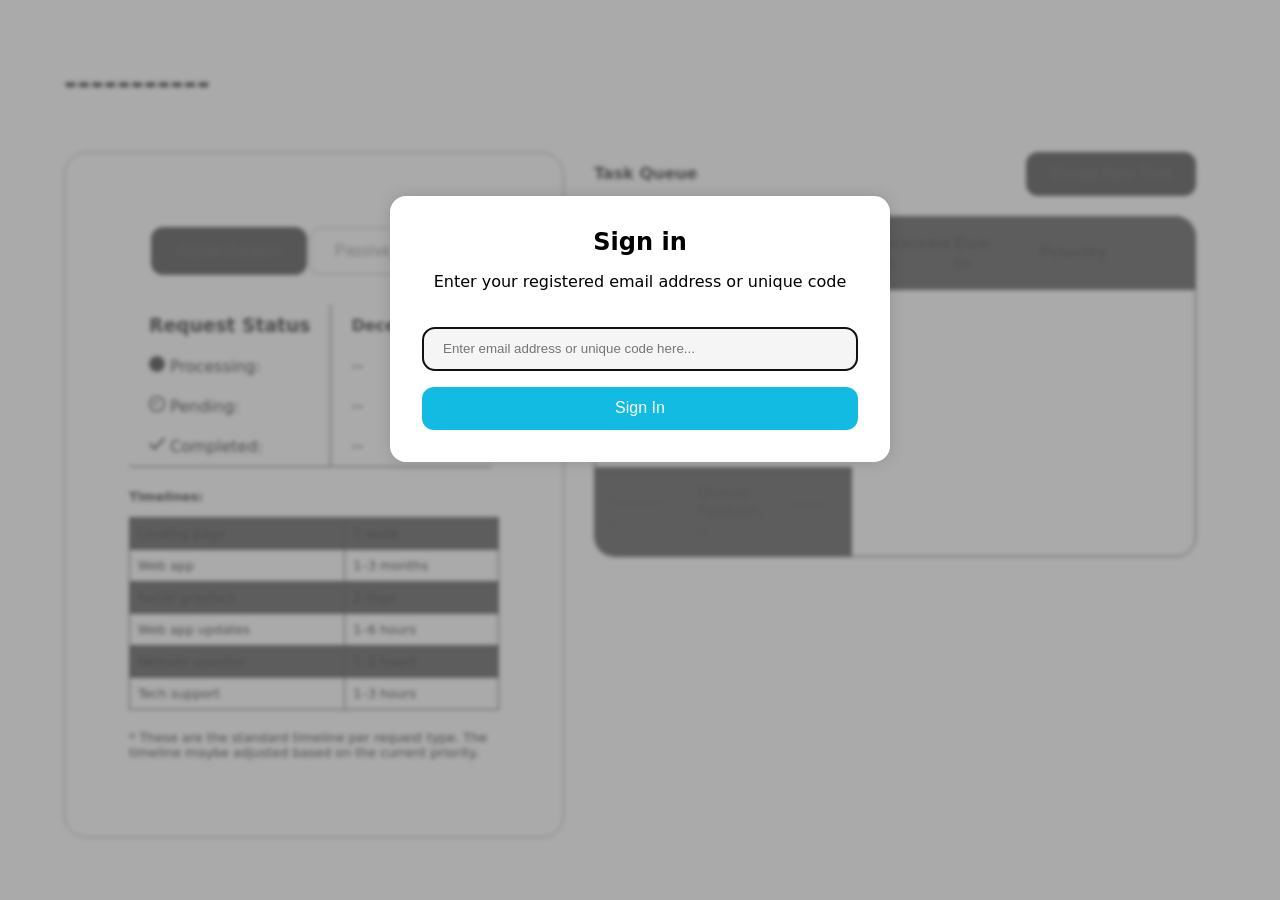
<file: index.html>
<!DOCTYPE html>
<html lang="en">

<head>
    <meta charset="UTF-8">
    <meta name="viewport" content="width=device-width, initial-scale=1.0">
    <title>Task Tacker | UserDashboard</title>
    <link rel="stylesheet" href="user-style.css">
    <script src="https://code.jquery.com/jquery-3.7.1.min.js"
        integrity="sha256-/JqT3SQfawRcv/BIHPThkBvs0OEvtFFmqPF/lYI/Cxo=" crossorigin="anonymous"></script>
</head>

<body>

    <div class="task-manager">
        <dialog class="loader">
            <div>
                <span class="loader-text">Loading...</span>
            </div>
        </dialog>

        <dialog class="taskUpdate-dialog taskFormDialog">
            <button class="dialog-close-btn">×</button>
            <form action="" class="taskUpdate-form" id="taskUpdate-form">
                <span class="form-title">Update Task Details</span>
                <div class="form-item flex-col">
                </div>
                <div class="form-item flex-col">
                    <span class="form-item-title">Task Name</span>
                    <input type="text" name="update-name" required>
                </div>

                <div class="form-item flex-col">
                    <span class="form-item-title">Task Category</span>
                    <select name="update-category" id="" required>
                        <option value="Quick action">Quick action</option>
                        <option value="Landing page">Landing page</option>
                        <option value="Web app">Web app</option>
                        <option value="Social graphics">Social graphics</option>
                        <option value="Web app updates">Web app updates</option>
                        <option value="Website updates">Website updates</option>
                        <option value="Tech support">Tech support</option>
                        <option value="Other">Other</option>
                    </select>

                </div>
                <div class="form-item flex-col">
                    <span class="form-item-title">Queue Position</span>
                    <select name="queue-position" id="" required>
                    </select>
                </div>
                <div class="form-item flex-col">
                    <span class="form-item-title">Have you uploaded relevant materials to your Google drive?</span>
                    <label for="update-file-uploaded-yes"><input type="radio" name="update-include-files"
                            id="update-file-uploaded-yes" value="yes"> Yes</label>
                    <label for="update-file-uploaded-na"><input type="radio" name="update-include-files"
                            id="update-file-uploaded-na" value="na"> N/A</label>
                </div>
                <div class="form-item flex-col">
                    <span class="form-item-title">Additional Instruction</span>
                    <textarea name="update-additional-instruction" id="" cols="30" rows="10"></textarea>
                </div>
                <button class="taskUpdate-submit-btn w-full text-base btn btn-primary" type="submit">Submit
                    Request</button>
            </form>
        </dialog>
        <div class="col1">
            <dialog class="login-dialog">
                <form action="" id="login-form" method="dialog">
                    <h2>Sign in</h2>
                    <span class="form-title">Enter your registered email address or unique code</span>
                    <div class="form-item flex-col gap-16px center-center mt-20px">
                        <input class="w-full rounded-xs login-email-input" type="text"
                            placeholder="Enter email address or unique code here..." required>
                        <button class="btn btn-primary login-submit-btn text-base" type="submit">Sign In</button>
                    </div>
                </form>
            </dialog>
            <div class="client-dashboard flex-col disabled">
                <div class="flex-row client-name-wrapper">
                    <div style="display: grid;grid-auto-flow:column;grid-gap:10px;">
                        <h1 class="client-name">-----------</h1><button class="link logout-btn">logout</button>
                    </div>
                </div>
                <div class="main-content-wrapper flex flex-row">
                    <div class="summary center-center tab border-round" data-tab="support">
                        <div class="tab-btn-container">
                            <button class="tab-btn btn active" data-tab-btn="active-support">Active Support</button>
                            <button class="tab-btn btn" data-tab-btn="passive-support">Passive Support</button>
                        </div>
                        <div class="tab-content-container">
                            <div class="col-2 flex-col active" data-tab-content="active-support">
                                <div class="flex-row">
                                    <div class="col-1">
                                        <table class="request-status-table">
                                            <thead>
                                                <th>
                                                    <h3>Request Status</h3>
                                                </th>
                                                <th><span class="currentDate">--</span></th>
                                            </thead>
                                            <tbody>
                                                <tr>
                                                    <td>
                                                        <svg width="1em" height="1em" viewBox="0 0 24 24" fill="none"
                                                            xmlns="http://www.w3.org/2000/svg">
                                                            <circle cx="12" cy="12" r="11" fill="#FF0000"
                                                                stroke="#F7F7F7" stroke-width="2" />
                                                        </svg>
                                                        Processing:
                                                    </td>
                                                    <td>
                                                        <span class="active-count">--</span>
                                                    </td>
                                                </tr>
                                                <tr>
                                                    <td>
                                                        <svg width="1em" height="1em" viewBox="0 0 20 20" fill="none"
                                                            xmlns="http://www.w3.org/2000/svg">
                                                            <path
                                                                d="M10 18C14.4 18 18 14.4 18 10C18 5.6 14.4 2 10 2C5.6 2 2 5.6 2 10C2 14.4 5.6 18 10 18ZM10 0C15.5 0 20 4.5 20 10C20 15.5 15.5 20 10 20C4.5 20 0 15.5 0 10C0 4.5 4.5 0 10 0ZM10.5 5V11H5V9.5H9V5H10.5Z"
                                                                fill="#562DFB" />
                                                        </svg> Pending:
                                                    </td>
                                                    <td>
                                                        <span class="pending-count">--</span>
                                                    </td>
                                                </tr>
                                                <tr>
                                                    <td>
                                                        <svg width="1em" height="1em" viewBox="0 0 26 20" fill="none"
                                                            xmlns="http://www.w3.org/2000/svg">
                                                            <path
                                                                d="M9.09202 20L0 10.5198L2.27301 8.14969L9.09202 15.2599L23.727 0L26 2.37006L17.546 11.185L9.09202 20Z"
                                                                fill="#006400" />
                                                        </svg>
                                                        Completed:
                                                    </td>
                                                    <td>
                                                        <span class="completed-count">--</span>
                                                    </td>
                                                </tr>
                                            </tbody>
                                        </table>


                                    </div>
                                </div>
                                <div>
                                    <p class="consent"><strong>Timelines:</strong></p>
                                    <table class="timelines-table">
                                        <tr>
                                            <td><span class="consent">Landing page</span></td>
                                            <td><span class="consent">1 week</span></td>
                                        </tr>
                                        <tr>
                                            <td><span class="consent">Web app</span></td>
                                            <td><span class="consent">1–3 months</span></td>
                                        </tr>
                                        <tr>
                                            <td><span class="consent">Social graphics</span></td>
                                            <td><span class="consent">2 days</span></td>
                                        </tr>
                                        <tr>
                                            <td><span class="consent">Web app updates</span></td>
                                            <td><span class="consent">1–6 hours</span></td>
                                        </tr>
                                        <tr>
                                            <td><span class="consent">Website updates</span></td>
                                            <td><span class="consent">1–2 hours</span></td>
                                        </tr>
                                        <tr>
                                            <td><span class="consent">Tech support</span></td>
                                            <td><span class="consent">1–3 hours</span></td>
                                        </tr>
                                    </table>

                                </div>
                                <p class="mt-20px consent">* These are the standard timeline per request type. The
                                    timeline maybe adjusted based on the current priority.</p>
                            </div>

                            <div class="col-2" data-tab-content="passive-support">
                                <ul class="support-list">
                                    <li>Customer support</li>
                                    <li>Website maintenance</li>
                                    <li>Uptime website monitoring</li>
                                    <li>Stripe support</li>
                                    <li>SEO health checks</li>
                                    <li>Google Analytics Perf review</li>
                                    <li>Presentation support</li>
                                    <li>Website visual test</li>
                                    <li>Technical standby support</li>
                                    <li>Voucher app support</li>
                                    <li>Kajabi support</li>
                                    <li>KM Web app support</li>
                                    <li>V-Score support</li>
                                    <li>Domain support</li>
                                </ul>

                                <p class="mt-20px consent">* These are the tasks we perform daily when there are no
                                    active requests.</p>
                            </div>

                        </div>
                    </div>

                    <div class="task-status-container flex-col">
                        <div class="flex-row items-center">
                            <h4 class="ml-2em">Task Queue</h4>
                            <button data-app-btn="new_task" class="text-base btn-primary btn text-lg ml-auto"
                                target="_blank">
                                <span>Create New Task</span>
                            </button>
                        </div>
                        <div class="scrollable-table">
                            <table class="task-list">
                                <thead>
                                    <th>
                                        <span>Title</span>
                                    </th>
                                    <th>
                                        <span>Type</span>
                                    </th>
                                    <th>
                                        <span>Requestor</span>
                                    </th>
                                    <th>
                                        <span>Received On</span>
                                    </th>
                                    <th>
                                        <span>Due In</span>
                                    </th>
                                    <th>
                                        <span>Priority</span>
                                    </th>
                                    <th>
                                        <span></span>
                                    </th>
                                </thead>
                                <tbody>
                                    <tr>
                                        <td class="task-title">----------</td>
                                        <td class="queue-position">Queue Position: <span
                                                class="queue-position-count">--</span></td>
                                        <td class="task-action"><button type="button"
                                                class="task-edit-btn">----------</button></td>
                                    </tr>
                                    <tr>
                                        <td class="task-title">----------</td>
                                        <td class="queue-position">Queue Position: <span
                                                class="queue-position-count">--</span></td>
                                        <td class="task-action"><button type="button"
                                                class="task-edit-btn">----------</button></td>
                                    </tr>
                                    <tr>
                                        <td class="task-title">----------</td>
                                        <td class="queue-position">Queue Position: <span
                                                class="queue-position-count">--</span></td>
                                        <td class="task-action"><button type="button"
                                                class="task-edit-btn">----------</button></td>
                                    </tr>
                                </tbody>
                                <tfoot>
                                    <tr>
                                        <td></td>
                                        <td></td>
                                        <td class="task-action"><button type="button"
                                                class="add-order-btn btn-primary">Add
                                                Task</button></td>
                                    </tr>
                                </tfoot>
                            </table>
                        </div>





                    </div>
                </div>
            </div>
        </div>

        <dialog class="taskOrder-dialog taskFormDialog">
            <button class="dialog-close-btn">×</button>
            <form action="" class="taskOrder-form disabled" id="taskOrder-form">
                <span class="form-title">Task Order Details</span>
                <div class="form-item flex-col">
                </div>
                <div class="form-item flex-col">
                    <span class="form-item-title">Task Name</span>
                    <input class="form-control" type="text" name="order-name" required>
                </div>
                <div class="form-item flex-col">
                    <span class="form-item-title">Task Category</span>
                    <select class="form-control" name="order-category" id="" required>
                        <!-- <option value="Blog upload">Blog upload</option>
                        <option value="Create new page">Create new page</option>
                        <option value="Edit page">Edit existing page</option>
                        <option value="Other">Other</option> -->

                        <option value="Quick action">Quick action</option>
                        <option selected value="Landing page">Landing page</option>
                        <option value="Web app">Web app</option>
                        <option value="Social graphics">Social graphics</option>
                        <option value="Web app updates">Web app updates</option>
                        <option value="Website updates">Website updates</option>
                        <option value="Tech support">Tech support</option>
                        <option value="Other">Other</option>
                    </select>

                </div>
                <div class="form-item flex-col">
                    <span class="form-item-title">Queue Position</span>
                    <select class="form-control" name="queue-position" id="" required>
                    </select>
                </div>
                <div class="form-item flex-col">
                    <a class="upload-file-btn btn" href="#" class="btn" target="_blank">
                        <svg xmlns="http://www.w3.org/2000/svg" x="0px" y="0px" width="1.6em" height="1.6em"
                            viewBox="0 0 48 48">
                            <path fill="#1e88e5"
                                d="M38.59,39c-0.535,0.93-0.298,1.68-1.195,2.197C36.498,41.715,35.465,42,34.39,42H13.61 c-1.074,0-2.106-0.285-3.004-0.802C9.708,40.681,9.945,39.93,9.41,39l7.67-9h13.84L38.59,39z">
                            </path>
                            <path fill="#fbc02d"
                                d="M27.463,6.999c1.073-0.002,2.104-0.716,3.001-0.198c0.897,0.519,1.66,1.27,2.197,2.201l10.39,17.996 c0.537,0.93,0.807,1.967,0.808,3.002c0.001,1.037-1.267,2.073-1.806,3.001l-11.127-3.005l-6.924-11.993L27.463,6.999z">
                            </path>
                            <path fill="#e53935"
                                d="M43.86,30c0,1.04-0.27,2.07-0.81,3l-3.67,6.35c-0.53,0.78-1.21,1.4-1.99,1.85L30.92,30H43.86z">
                            </path>
                            <path fill="#4caf50"
                                d="M5.947,33.001c-0.538-0.928-1.806-1.964-1.806-3c0.001-1.036,0.27-2.073,0.808-3.004l10.39-17.996 c0.537-0.93,1.3-1.682,2.196-2.2c0.897-0.519,1.929,0.195,3.002,0.197l3.459,11.009l-6.922,11.989L5.947,33.001z">
                            </path>
                            <path fill="#1565c0"
                                d="M17.08,30l-6.47,11.2c-0.78-0.45-1.46-1.07-1.99-1.85L4.95,33c-0.54-0.93-0.81-1.96-0.81-3H17.08z">
                            </path>
                            <path fill="#2e7d32"
                                d="M30.46,6.8L24,18L17.53,6.8c0.78-0.45,1.66-0.73,2.6-0.79L27.46,6C28.54,6,29.57,6.28,30.46,6.8z">
                            </path>
                        </svg>
                        <span>Upload Files Here</span>
                    </a>
                </div>
                <div class="form-item flex-col">
                    <span class="form-item-title">Have you uploaded relevant materials to your Google drive?</span>
                    <label for="order-file-uploaded-yes"><input type="radio" name="order-include-files"
                            id="order-file-uploaded-yes" value="yes"> Yes</label>
                    <label for="order-file-uploaded-na"><input type="radio" name="order-include-files"
                            id="order-file-uploaded-na" value="na"> N/A</label>
                </div>
                <div class="form-item flex-col">
                    <span class="form-item-title">Additional Instruction</span>
                    <textarea class="form-control" name="order-additional-instruction" id="" cols="30"
                        rows="10"></textarea>
                </div>
                <button class="taskOrder-submit-btn w-full text-base btn btn-primary" type="submit">Submit
                    Request</button>
            </form>
        </dialog>

    </div>
    <!-- Include dummy data -->
    <!-- <script src="/tempData.js"></script> -->
    <script src="user-script.js"></script>

</body>

</html>
</file>
<file: user-style.css>
* {
    box-sizing: border-box;
    position: relative;
    /* margin: 0; */
    /* line-height: 1.2; */
    /* outline: solid 2px #8af7bb73; */
}

dialog {
    display: none;
    outline: none;
    border: none;
}

dialog[open] {
    display: block;
}

body {
    background-image: url('https://lh3.googleusercontent.com/xfVR5xGh6EC4PJpF_jSdmlQMfFNxKAr3bgU4_MHw2AYjGzFETVGUQB2UVlSxgijjjfEblDl1U-dTKpsvq1umJGwWU6XpvL8=s1600');
    background-repeat: no-repeat;
    background-size: cover;
    background-attachment: fixed;
    margin: 0;
    overflow: hidden;
}

@media(max-width: 767px) {
    .task-manager {
        display: block !important;
    }

    .task-manager .login-dialog {
        width: auto !important;
    }

    .df-btn {
        visibility: hidden !important;
    }

    .client-dashboard .summary {
        flex-direction: column !important;
    }

    .client-dashboard .summary>.col-1:after {
        width: min(60vw, 500px) !important;
        border-right: none !important;
        border-bottom: solid 1px #80808080 !important;
        left: 50% !important;
        translate: -50% var(--gap) !important;
    }


}

@media(min-width: 768px) {
    tr:has(.add-order-btn) {
        display: none;
    }
}
.p-20px {
    padding: 20px;
}

/*standout*/
div#element-22621b52bf15074 {
    background: transparent !important;
}

div#element-03d203c01396718 {
    display: none !important;
}

div#vbid-5552aa4e-w1xotg0n {
    display: none !important;
}

/*standout end*/
p.info-text {
    font-size: .7em;
    color: red;
    padding: 1em 0;
}

.ml-auto {
    margin-left: auto;
}

.task-manager>.col1 {
    /* max-width: 60%;
width: 100%; */
    padding: min(4em, 5vw);
    background-color: #fff;
    overflow-y: auto;
    height: 100vh;
}

.task-manager .col2 {
    /* max-width: 40%; */
    /* width: 100%; */
    padding: 0 min(4em, 5vw);
    display: flex;
    align-items: center;
}

.task-manager :where(input[type="radio"], label) {
    cursor: pointer;
}

:where(.task-manager) :where(h1, h2, h3, h4, h5) {
    margin: 0;
}

.task-manager .link {
    background-color: transparent;
    border: none;
    outline: none;
    text-transform: capitalize;
    color: var(--clr-primary);
    text-decoration: underline;
    padding: 0;
    align-self: end;
    line-height: 1.7;
}

.flex-row {
    display: flex;
    flex-direction: row;
    gap: 10px;
}

.flex-col {
    display: flex;
    flex-direction: column;
}

.border-round {
    border-radius: 1.4em;
    border: solid 1px #80808080;
}
.items-center {
    align-items: center;
}
.justify-center {
    justify-content: center;
}

.center-center {
    justify-content: center;
    align-items: center;
}

.disabled {
    pointer-events: none;
    filter: grayscale(1) contrast(.1);
    user-select: none;
}

:root {
    --clr-primary: #11BBE1;
    --hsl-clr-primary: 190.96deg 85.95% 47.45%;
    --grey-light: #80808080;
}

.task-manager {
    /* font-size: clamp(14px, calc(3vw - 1.9em), 20px); */
    font-family: system-ui, -apple-system, BlinkMacSystemFont, 'Segoe UI', Roboto, Oxygen, Ubuntu, Cantarell, 'Open Sans', 'Helvetica Neue', sans-serif;
    /* max-width: 1400px; */
    margin: auto;
    display: grid;
    /* grid-template-columns: 60% 40%; */
}

.task-manager .btn {
    text-decoration: none;
    padding: .8em 1.5em;
    border-radius: 12px;
    cursor: pointer;
}

.task-manager .upload-file-btn {
    border-radius: 12px;
    background-color: #ffffff;
    display: flex;
    align-items: center;
    gap: 5px;
    color: #555;
    font-weight: 500;
    border: solid 1px #0001;
    box-shadow: 0 1px 1px #0005;

}

.task-manager button.loading {
    pointer-events: none;
    user-select: none;
    opacity: .5;
}

.task-manager button.loading:after {
    content: "";
    aspect-ratio: 1;
    display: inline-block;
    width: .8em;
    height: .8em;
    background: var(--clr-primary);
    border: solid 2px #fff;
    border-radius: 50em;
    border-right: transparent;
    border-top: transparent;
    animation: loading 1s linear infinite;
    margin-left: 10px;
}


.task-manager button.loading:before {
    /* content: "Submitting..."; */
    position: absolute;
    width: -webkit-fill-available;
    background: var(--clr-primary);
    text-align: start;
}


@keyframes loading {
    to {
        rotate: 360deg
    }
}


.task-manager dialog {
    border: none;
    background-color: transparent;
}

.task-manager .dialog-close-btn:hover {
    color: red;
}

.task-manager .dialog-close-btn {
    position: absolute;
    z-index: 9;
    font-size: 1.4rem;
    border-radius: 50em;
    right: 5px;
    top: 5px;
    line-height: 1;
    cursor: pointer;
    background: transparent;
    border: solid 1px currentColor;
    opacity: .5;

}

.task-manager button {
    cursor: pointer;
}

.task-manager dialog::backdrop {
    background-color: #0005;
    backdrop-filter: blur(2px);
}

.task-manager .btn-primary {
    background-color: var(--clr-primary);
    border: none;
    color: #fff;
}

.task-manager .btn-secondary {
    background-color: #fff;
    color: var(--clr-primary);
    border-color: currentColor;
    border: solid 1px;
    padding: .8em 1.5em;
    border-radius: .25em;
    cursor: pointer;
}


.task-manager .login-dialog {
    margin: auto;
    margin-top: min(20vh, 20vh);
}

.task-manager #login-form {
    background-color: #fff;
    padding: 2em;
    border-radius: 1em;
    box-shadow: 0 0 1em #0002;
    display: flex;
    flex-direction: column;
    gap: 1em;
    width: min(500px, calc(100vw - 20px));
    text-align: center;
}

.task-manager #login-form input {
    border: solid 1px #f0f0f0;
    background-color: #f5f5f5;
    padding: 1em 1.5em;
}

.task-manager #login-form .login-submit-btn {
    background-color: var(--clr-primary);
    color: #fff;
    border: none;
    width: 100%;
}

.task-manager #login-form .login-email-input {
    border: solid 1px #ddd;

}


.task-manager .taskFormDialog {
    background: #f9f9f9;
    border: 1px solid rgba(128, 128, 128, 0.5);
    border-radius: 1em;
    padding: 2em;
    overflow: visible;
    text-align: center;
    inset: 0;
    width: min(98vw, 500px);

}

.task-manager .taskFormDialog form *:not(button) {
    text-align: start;
}

.taskFormDialog .form-item {
    margin-bottom: 1.5rem;
}



.taskFormDialog .form-title {
    font-size: 1.4em;
    display: block;
    margin-bottom: 1em;


}

.taskFormDialog :where(input, select) {
    
    border: solid 1px var(--grey-light);

    font-size: 1rem;
    outline: none;
    text-overflow: ellipsis;
    overflow: hidden;

}

.taskFormDialog :where(input, select, textarea){
    border-radius: 12px;
    padding: .5em 1em;
    background-color: #fff;
} 
.taskFormDialog option {
    font-size: 14px;
}

.taskFormDialog .form-item-title {
    font-size: .8rem;
    color: #777;
    margin-bottom: .6em;
}

.taskFormDialog [name="additional instruction"] {
    font-size: .8em;
    padding: .5em;
    overflow: auto;
}



.client-dashboard {
    justify-content: center;
    align-items: center;
    gap: 50px;
    grid-gap: 50px;

}


.client-dashboard .summary {
    --gap: 4em;
}

.client-dashboard .client-name-wrapper {
    width: 100%;
    justify-content: space-between;
    align-items: center;
}

.client-dashboard .client-name {
    text-transform: capitalize;
}

.client-dashboard .summary ul {
    list-style-type: none;
    padding: 0;
    text-align: start;
}


.client-dashboard .summary>.col-1:after {
    content: "";
    position: absolute;
    width: calc(var(--gap) * 2);
    height: 100%;
    border: none;
    border-right: 1px solid #80808080;
    right: 0;
    translate: 50% 0%;
}

.client-dashboard .available-task-credit-count {
    font-size: 10em;
    font-weight: bold;

}

.client-dashboard .available-task-credit-count {
    display: block;
    text-align: center;
}

/* summar col-2 */
.client-dashboard .summary>.col-2 {
    align-self: stretch;
    justify-content: space-between;
}

.client-dashboard .summary>.col-2>.flex-row {
    /* padding: 1em; */
    gap: 2em;
}

.client-dashboard .consent {
    display: block;
    font-size: .8em;
    text-align: start;
}


/* task status  */

.client-dashboard .task-status-container {
    width: 100%;
    gap: 20px;
    padding: 20px;
    padding-top: 0;
}

.scrollable-table {
    width: 100%;
    text-align: center;
    display: block;
    max-height: 63vh;
    overflow: scroll;
    border: solid 1px #ccc;
    border-radius: 20px;
    position: relative;
 }
 .task-status-container .scrollable-table {
 /* margin: 2em; */
 }
.task-status-container .task-list {
    width: 100%;
    color: #808080;
    table-layout: fixed;
    text-align: center;
    border-collapse: collapse;
    font-size: 1rem;
}
.task-status-container .task-list thead {
    position: sticky;
    top: 0px;
    background: #fff;
    z-index: 9;
    border-block: solid 1px #ccc;
    box-shadow: 0 0px 0 0.1px #ccc, 0 0 0 2px #fff;
}
table.task-list tbody tr:nth-child(odd){
    background: #f9f9f9;
}

.task-status-container .task-list .task-edit-btn {
    color: var(--clr-primary);
    text-align: center;
    border: none;
    background: transparent;
}


.task-status-container .task-list .task-action {
    text-align: end;
}

.task-status-container .task-list :where(td, th) {
    /* border-block: solid 1px #8080804D; */
    padding: 1em;
    text-align: start;
}

.task-status-container .add-order-btn {
    margin-top: 10px;
}


dialog.loader {
    margin: 100px auto;
}

dialog.loader>div {
    border-radius: 10px;
    background-color: #fff;
    padding: 1em;
}

.task-manager:has(.disabled) .logout-btn {
    display: none;
}

.rounded-xs {
    border-radius: 12px;
}

.request-status-table {
    border-collapse: collapse;
    width: 100%;
    margin-bottom: 10px;
  }
  
  .request-status-table :where(th, td) {
    border-right: 1px solid #ccc;
    border-bottom: none;
    padding: 8px;
    min-width: 50px;
    white-space: nowrap;
    padding: 10px 20px;
  }
  
  /* Remove the right border on the last column */
  .request-status-table tr th:last-child,
  .request-status-table tr td:last-child {
    border-right: none;
  }
  
  /* Remove the bottom border on the last row */
  .request-status-table  tr:last-child td {
    border-bottom: 1px solid #ccc;
  }
  



 .timelines-table  {
    width: 100%;
    border-collapse: collapse;
  }

  .timelines-table td {
    padding: 8px;
    border: 1px solid #ccc;
  }

  .timelines-table tr:nth-child(odd) {
    background-color: #f9f9f9; /* or any color you prefer */
  }

  .text-base {
    font-size: 1rem;
}

.w-full {
    width: 100%;
}

.form-control:focus {
    border-color: var(--clr-primary);
    outline: 0;
    -webkit-box-shadow: inset 0 1px 1px rgba(0, 0, 0, .075), 0 0 8px rgba(102, 175, 233, .6);
    box-shadow: inset 0 1px 1px rgba(0, 0, 0, .075), 0 0 8px rgba(102, 175, 233, .6);
}

[data-tab="support"] .tab-content-container {
    padding: var(--gap);
    padding-top: 20px;
    padding-bottom: 0;
}   

.tab .tab-btn {
    background-color: transparent;
    border: solid 2px #0005;
    font-size: 1rem;
    opacity: .5;
    transition: all .15s ease-in-out;
    
}
.tab .tab-btn.active {
    background-color: hsl(var(--hsl-clr-primary));
    color: #fff;
    opacity: 1;
    border-color: hsl(var(--hsl-clr-primary));
    
}

[data-tab="support"] .tab-btn-container {
    display: flex;
    flex-direction: row;
    gap: 2px;
    padding: 10px;
    width: 100%;
    justify-content: center;
    align-items: center;
}

[data-tab] .tab-content-container [data-tab-content]:not(.active) {
    opacity: 0;
    position: absolute;
    pointer-events: none;
}

.task-manager .main-content-wrapper .summary {
    min-width: min(calc(100vw - 20px), 500px);
    max-width: min(calc(100vw - 20px), 500px);
    height: fit-content;
    display: flex;
    flex-direction: column;
    justify-content: center;
    padding-block: var(--gap);
}

.mt-20px {
    margin-top: 20px;
}

.support-list {
    columns: 2;
    -webkit-columns: 2;
    -moz-columns: 2;
    padding-left: 0;
    list-style: none;
    gap: 2rem;
  }
  
  .support-list li {
    position: relative;
    padding-left: 1.5em;
    margin-bottom: 1em;
  }
  
  .support-list li::before {
    content: "✔";
    position: absolute;
    left: 0;
    color: var(--clr-primary);
  }
  

  .gap-16px {
    gap: 16px;
  }


.ml-2em {
    /* margin-left: 2em; */
}
</file>
